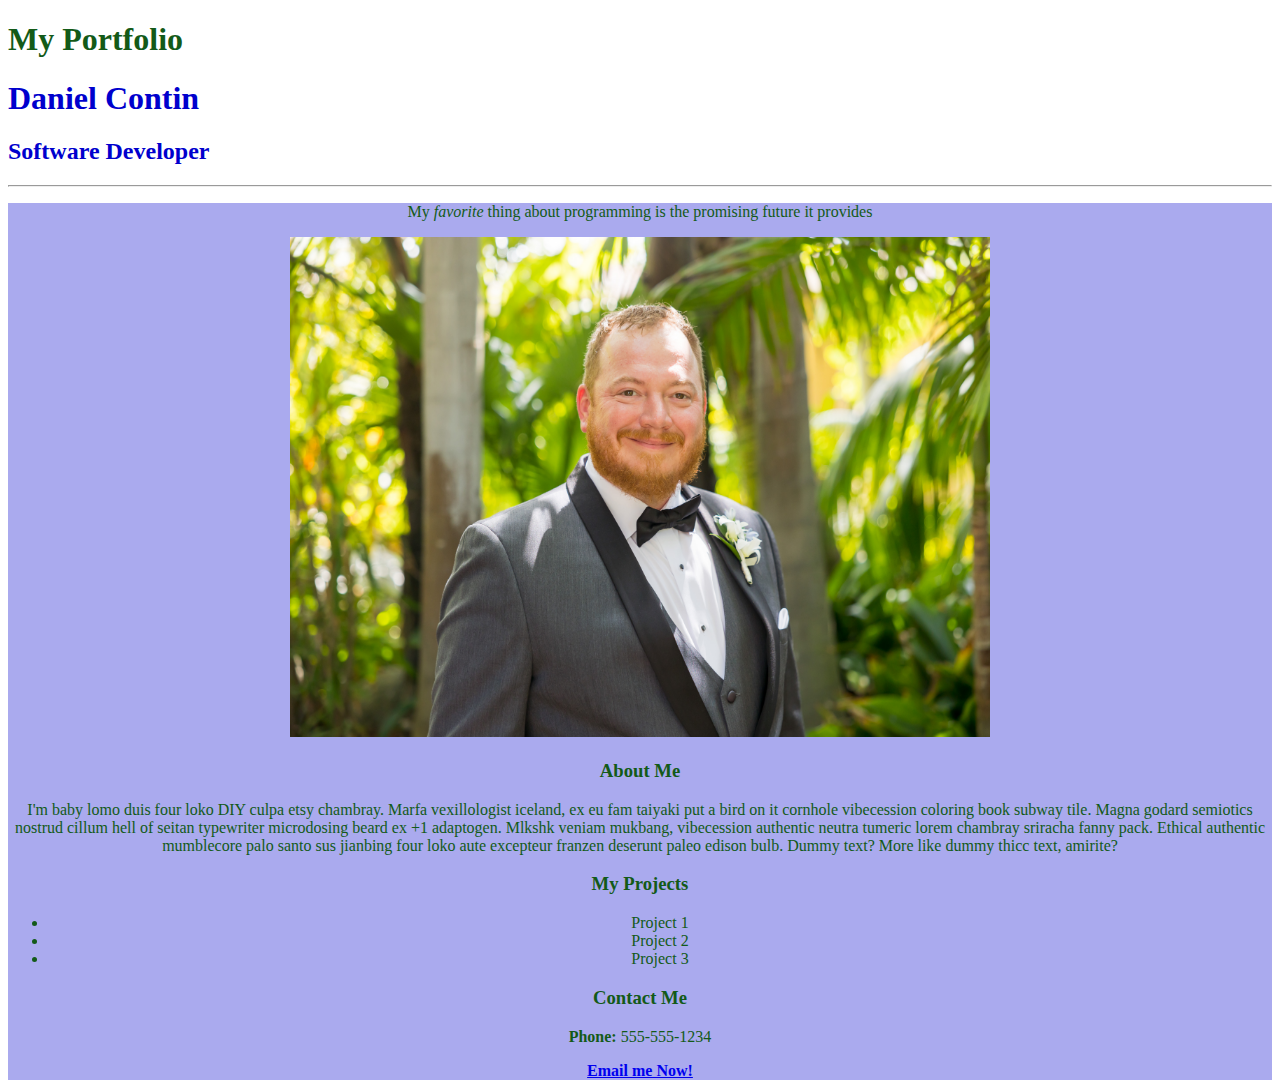
<file: index.html>
<!DOCTYPE html>
<html>

<head>
    <meta charset="utf-8">
    <meta name="viewport" content="width=device-width">
    <title>My Portfolio</title>
    <link rel="stylesheet" href="./css/styles.css">
</head>

<body>
  <div class="top-line">
    <H1>
        My Portfolio
    </H1>
    <div class="header">
    <h1>Daniel Contin</h1>
      <h2>Software Developer</h2>
  </div>
  <hr>
  <div class="body">
    <p>
      My <i>favorite</i> thing about programming is the promising future it provides
    </p>
  <img src="images/Dan.jpg" alt="Picture of Dan" width="700" height="500">
    <h3>About Me</h3>
      <p>I'm baby lomo duis four loko DIY culpa etsy chambray. Marfa vexillologist iceland, ex eu fam taiyaki put a bird on it cornhole vibecession coloring book subway tile. Magna godard semiotics nostrud cillum hell of seitan typewriter microdosing beard ex +1 adaptogen. Mlkshk veniam mukbang, vibecession authentic neutra tumeric lorem chambray sriracha fanny pack. Ethical authentic mumblecore palo santo sus jianbing four loko aute excepteur franzen deserunt paleo edison bulb.

        Dummy text? More like dummy thicc text, amirite?</p>
    <h3>My Projects</h3>
    <ul>
      <li>Project 1</li>
      <li>Project 2</li>
      <li>Project 3</li>
    </ul>
    <h3>Contact Me</h3>
    <p><b>Phone:</b> 555-555-1234</p>
    <a href="mailto:fake@email.com"><b>Email me Now!</b></a>
</body>
</div>
    <!-- 
      Directions:
        *DONE 1. Create a DIV element to contain the page content 
        *DONE 2. Inside your DIV, create an H1 tag that contains your name as the text
        *DONE 3. Below your H1 tag, create an H2 tag that contains the content text "Software Developer"
        *DONE 4. Below your H2 tag, create an HR tag which will make a horizontal line
        *DONE 5. Create a paragraph tag and put a sentence of your choice in it. (Suggestion: "My favorite thing about programming is _______")
        *DONE 6. Make the word "favorite" italicized
        *DONE 7. Make an image tag with the src attribute linked to a picture of yourself or of a placeholder image. Make sure you make an alt attribute too!
        *DONE 8. Create an H3 tag that says "About Me"
        *DONE 9. Create a paragraph tag that contains the "lorem ipsum" text. You will need to do a search for this text - it is long!
        *DONE 10. Create an H3 tag that says "My Projects"
        *DONE 11. Create an unordered list with 3 list items that say "Project 1", "Project 2", and "Project 3"
        *DONE 12. Add another H3 that contains "Contact Me" as text
        *DONE 13. Create a paragraph that contains a fake phone number, e.g., "Phone: (202) 555-1234"
        *DONE 14. Create a link tag (<a>) with a direction to mail to a fake email address. This is done by making a regular link, but in the href attribute, put mailto:fake@email.com (this opens up your email program with the TO field already filled out-try it!)

        BONUS: Try one of the following ideas if you finish early
          *DONE - Switch out your lorem ipsum for Hipster Ipsum (https://hipsum.co/)
          *DONE - In your contact me section, make the text "Phone:" and "Email:" bolded
     -->
</file>
<file: css/styles.css>
.top-line {
    color:rgb(19, 90, 24);
}


.header {
    color:mediumblue;
}

.body {
    text-align: center;
    background-color: rgb(170, 170, 238);   
}
</file>
